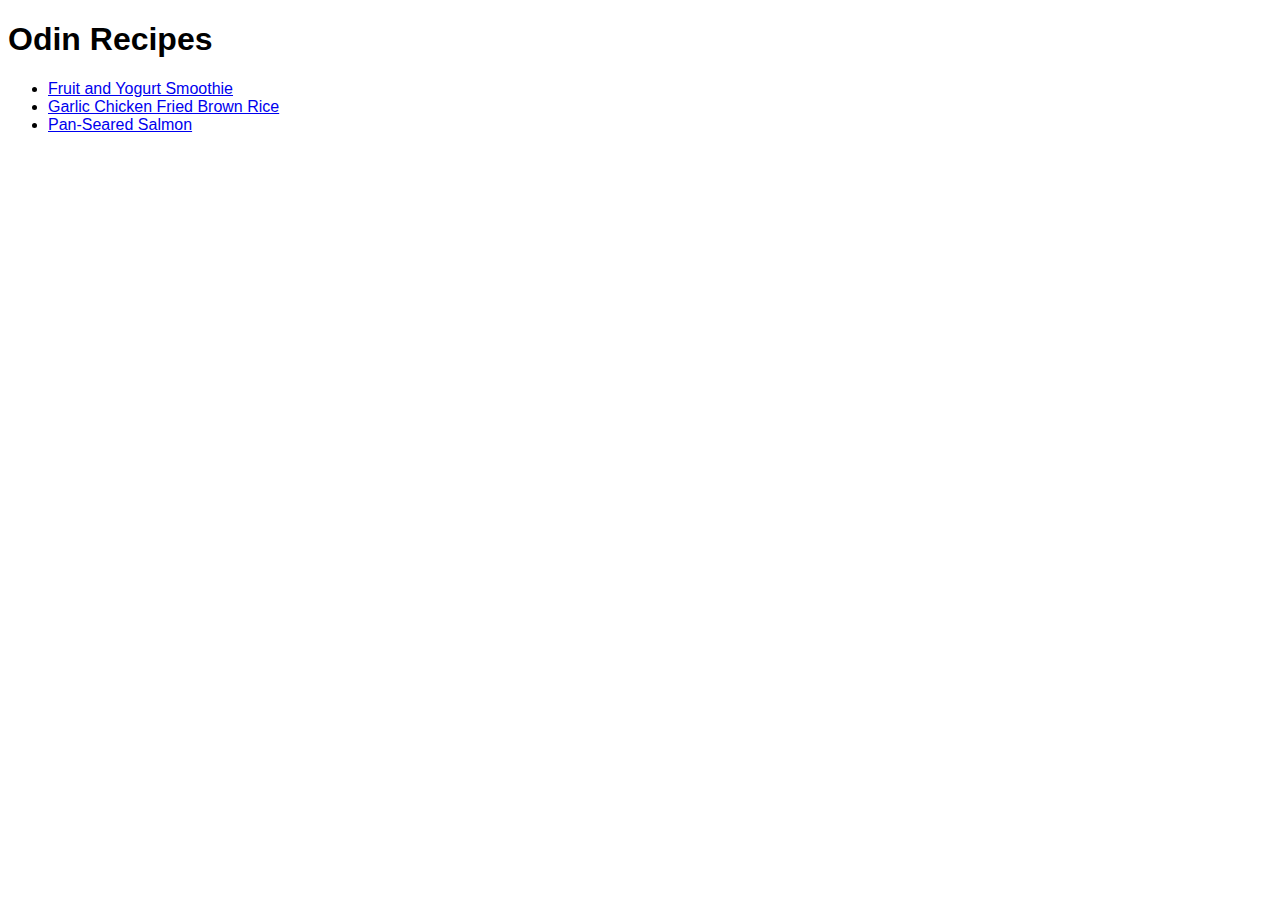
<file: index.html>
<!DOCTYPE html>
<html lang="en">
    <head>
        <meta charset="UTF-8">
        <link rel="stylesheet" href="style.css">
        <title>Odin Recipes</title>
    </head>
    <body>
        <h1>Odin Recipes</h1>
        <ul>
            <li><a href="recipes/smoothie.html">Fruit and Yogurt Smoothie</a></li>
            <li><a href="recipes/fried-rice.html">Garlic Chicken Fried Brown Rice</a></li>
            <li><a href="recipes/salmon.html">Pan-Seared Salmon</a></li>
        </ul>
    </body>
</html>
</file>
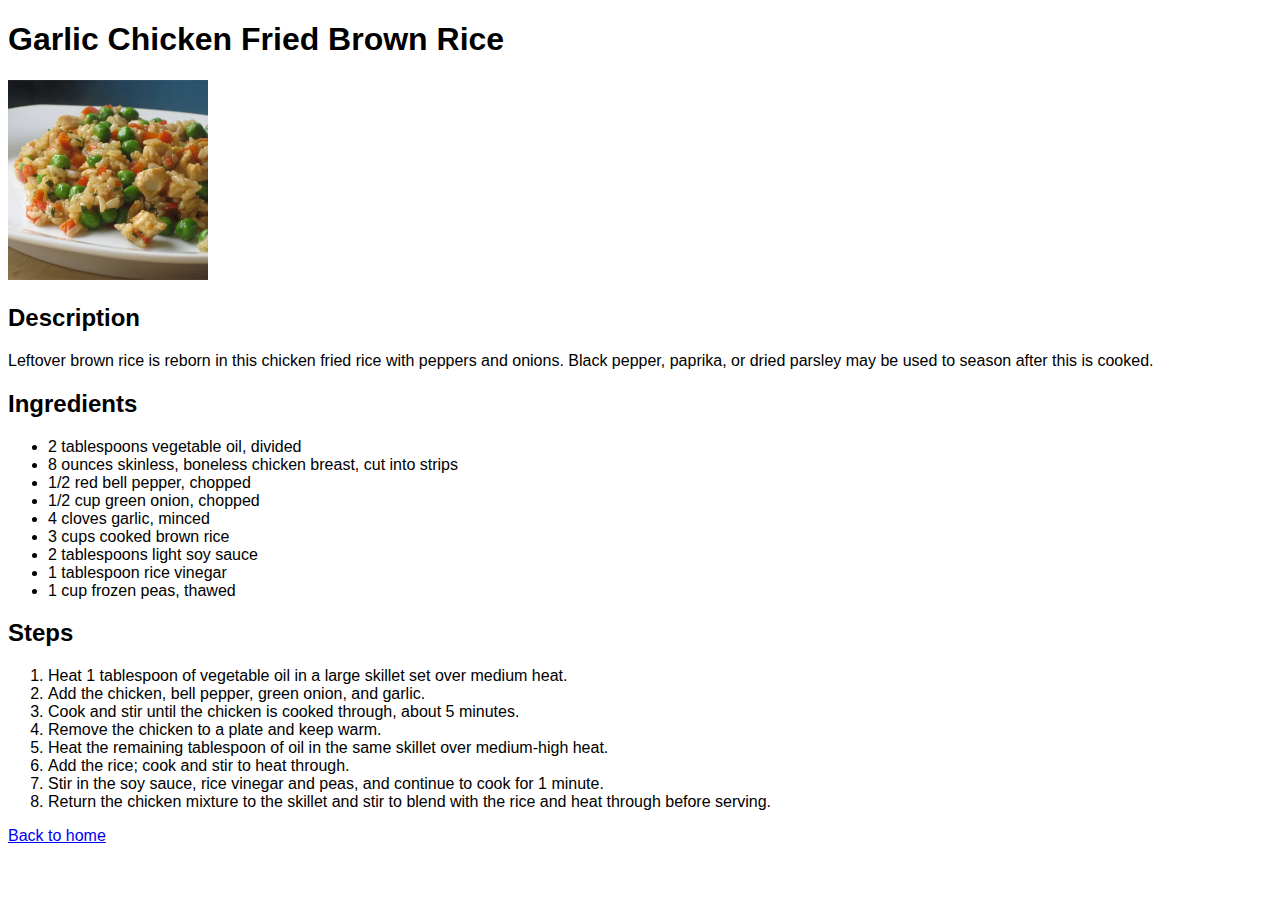
<file: recipes/fried-rice.html>
<!DOCTYPE html>
<html lang="en">
    <head>
        <meta charset="UTF-8">
        <link rel="stylesheet" href="../style.css">
        <title>Garlic Chicken Fried Brown Rice</title>
    </head>
    <body>
        <h1>Garlic Chicken Fried Brown Rice</h1>
        <img src="../images/fried-rice.png" alt="A picture of garlic fried rice">
        <h2>Description</h2>
        <p>Leftover brown rice is reborn in this chicken fried rice with peppers and onions. Black pepper, paprika, or dried parsley may be used to season after this is cooked.</p>
        <h2>Ingredients</h2>
        <ul>
            <li>2 tablespoons vegetable oil, divided</li>
            <li>8 ounces skinless, boneless chicken breast, cut into strips</li>
            <li>1/2 red bell pepper, chopped</li>
            <li>1/2 cup green onion, chopped</li>
            <li>4 cloves garlic, minced</li>
            <li>3 cups cooked brown rice</li>
            <li>2 tablespoons light soy sauce</li>
            <li>1 tablespoon rice vinegar</li>
            <li>1 cup frozen peas, thawed</li>
        </ul>
        <h2>Steps</h2>
        <ol>
            <li>Heat 1 tablespoon of vegetable oil in a large skillet set over medium heat.</li>
            <li>Add the chicken, bell pepper, green onion, and garlic.</li>
            <li>Cook and stir until the chicken is cooked through, about 5 minutes.</li>
            <li>Remove the chicken to a plate and keep warm.</li>
            <li>Heat the remaining tablespoon of oil in the same skillet over medium-high heat.</li>
            <li>Add the rice; cook and stir to heat through.</li>
            <li>Stir in the soy sauce, rice vinegar and peas, and continue to cook for 1 minute.</li>
            <li>Return the chicken mixture to the skillet and stir to blend with the rice and heat through before serving.</li>
        </ol>
        <a href="../index.html">Back to home</a>
    </body>
</html>
</file>
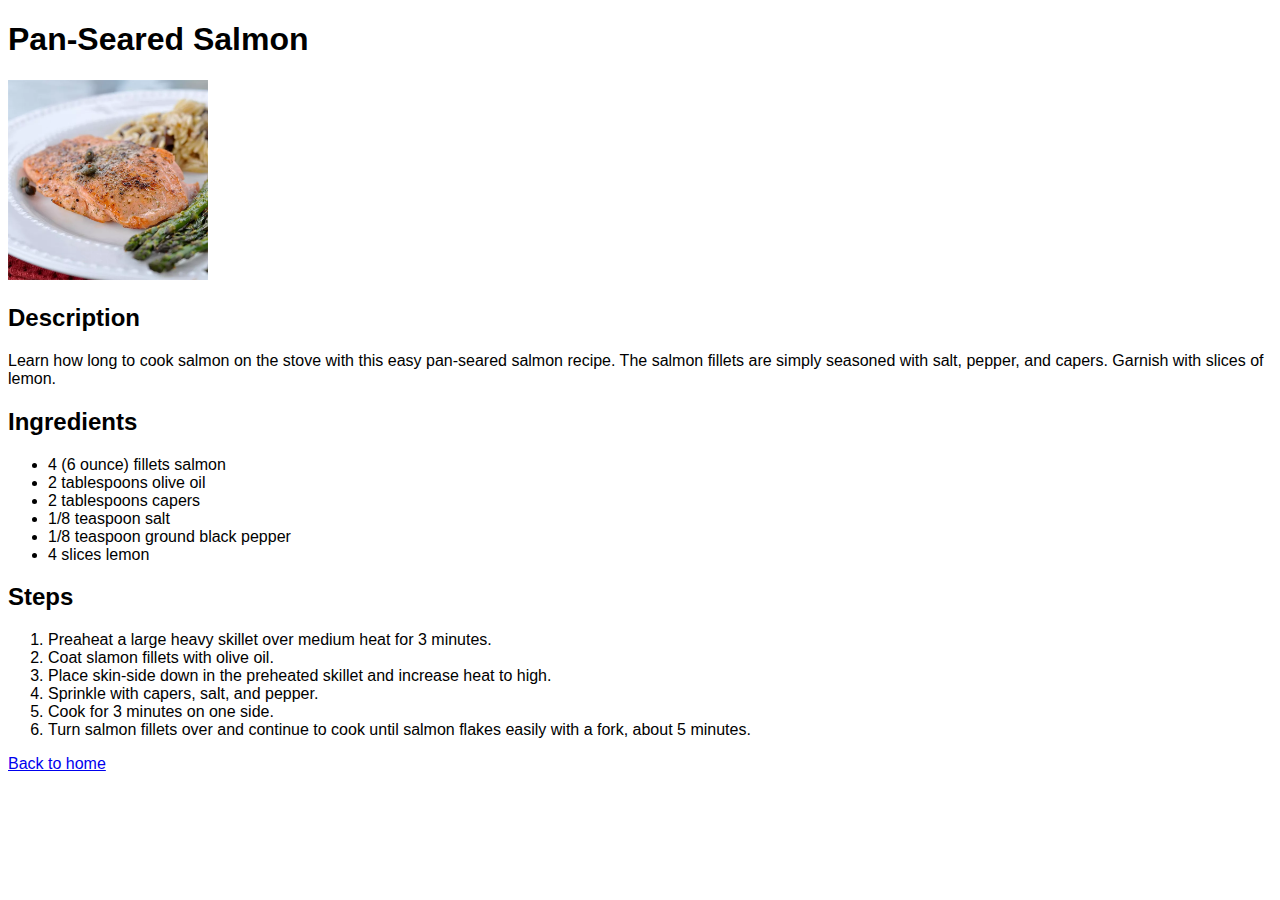
<file: recipes/salmon.html>
<!DOCTYPE html>
<html lang="en">
    <head>
        <meta charset="UTF-8">
        <link rel="stylesheet" href="../style.css">
        <title>Pan-Seared Salmon</title>
    </head>
    <body>
        <h1>Pan-Seared Salmon</h1>
        <img src="../images/salmon.png" alt="A picture of a cooked piece of salmon">
        <h2>Description</h2>
        <p>Learn how long to cook salmon on the stove with this easy pan-seared salmon recipe. The salmon fillets are simply seasoned with salt, pepper, and capers. Garnish with slices of lemon.</p>
        <h2>Ingredients</h2>
        <ul>
            <li>4 (6 ounce) fillets salmon</li>
            <li>2 tablespoons olive oil</li>
            <li>2 tablespoons capers</li>
            <li>1/8 teaspoon salt</li>
            <li>1/8 teaspoon ground black pepper</li>
            <li>4 slices lemon</li>
        </ul>
        <h2>Steps</h2>
        <ol>
            <li>Preaheat a large heavy skillet over medium heat for 3 minutes.</li>
            <li>Coat slamon fillets with olive oil.</li>
            <li>Place skin-side down in the preheated skillet and increase heat to high.</li>
            <li>Sprinkle with capers, salt, and pepper.</li>
            <li>Cook for 3 minutes on one side.</li>
            <li>Turn salmon fillets over and continue to cook until salmon flakes easily with a fork, about 5 minutes.</li>
        </ol>
        <a href="../index.html">Back to home</a>
    </body>
</html>
</file>
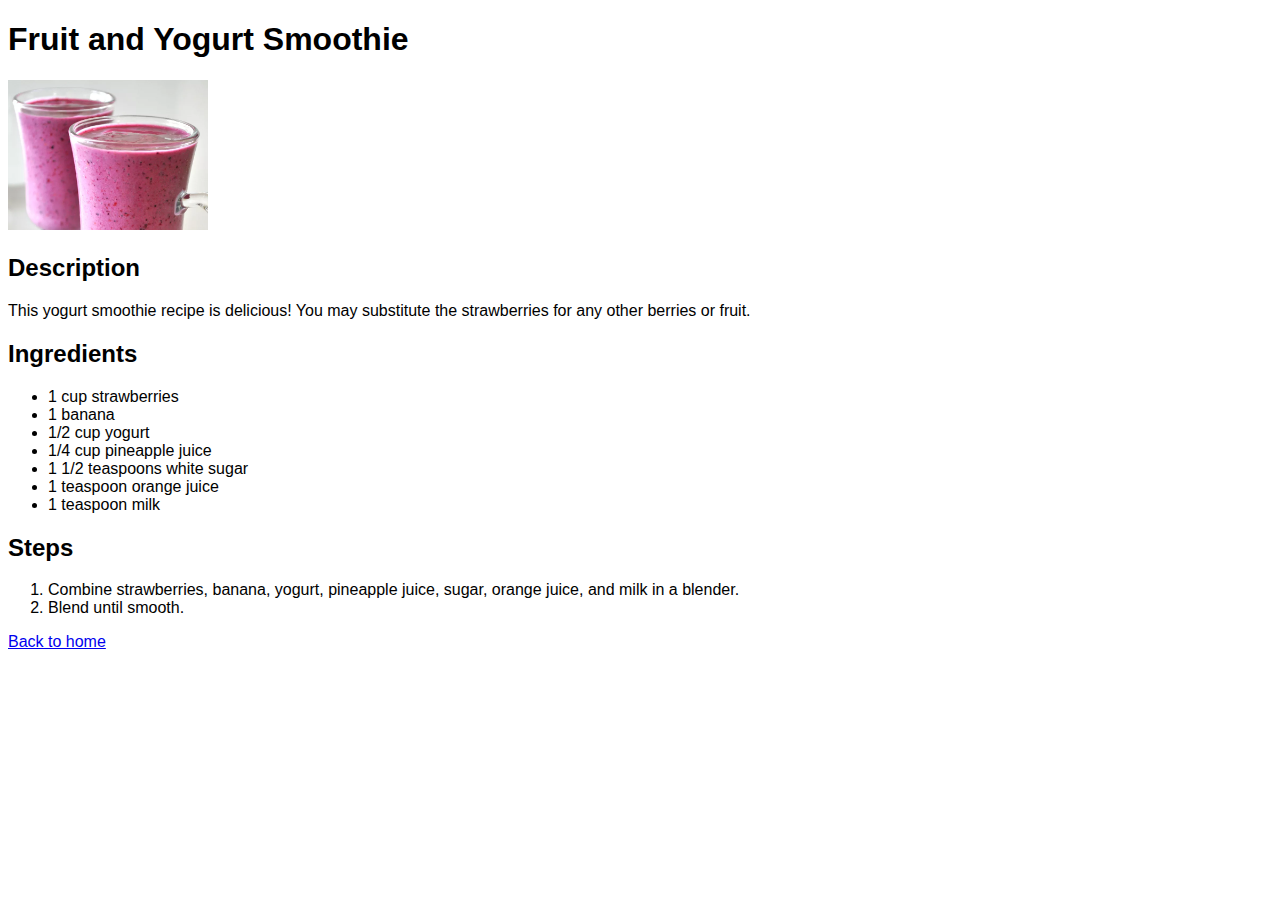
<file: recipes/smoothie.html>
<!DOCTYPE html>
<html lang="en">
    <head>
        <meta charset="UTF-8">
        <link rel="stylesheet" href="../style.css">
        <title>Fruit and Yogurt Smoothie</title>
    </head>
    <body>
        <h1>Fruit and Yogurt Smoothie</h1>
        <img src="../images/smoothie.png" alt="Two cups filled with refreshing smoothies">
        <h2>Description</h2>
        <p>This yogurt smoothie recipe is delicious! You may substitute the strawberries for any other berries or fruit.</p>
        <h2>Ingredients</h2>
        <ul>
            <li>1 cup strawberries</li>
            <li>1 banana</li>
            <li>1/2 cup yogurt</li>
            <li>1/4 cup pineapple juice</li>
            <li>1 1/2 teaspoons white sugar</li>
            <li>1 teaspoon orange juice</li>
            <li>1 teaspoon milk</li>
        </ul>
        <h2>Steps</h2>
        <ol>
            <li>Combine strawberries, banana, yogurt, pineapple juice, sugar, orange juice, and milk in a blender.</li>
            <li>Blend until smooth.</li>
        </ol>
        <a href="../index.html">Back to home</a>
    </body>
</html>
</file>
<file: style.css>
body {
    font-family:'Gill Sans', 'Gill Sans MT', Calibri, 'Trebuchet MS', sans-serif
}

img {
    width: 200px;
    height: auto;
}
</file>
